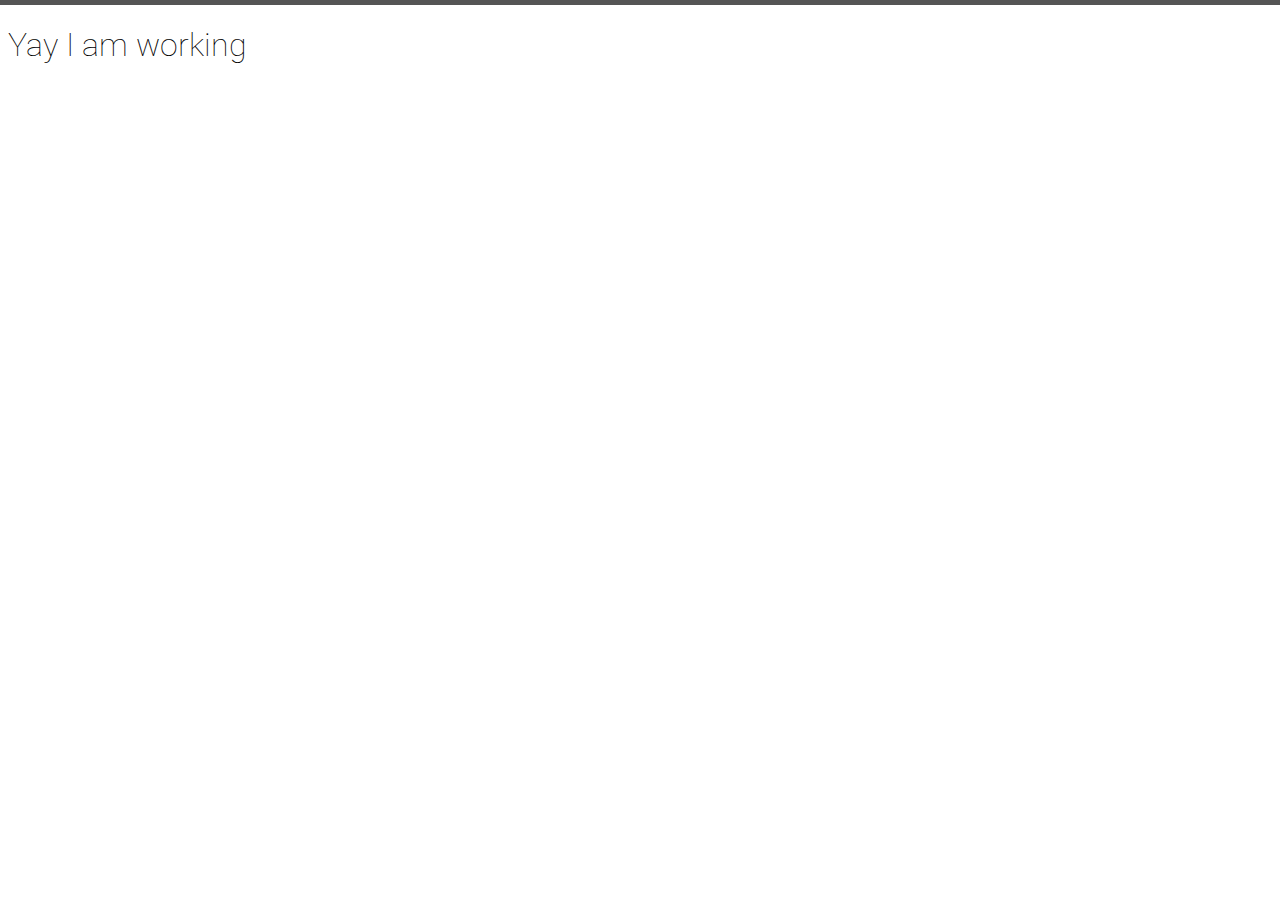
<file: index.html>
<!DOCTYPE html>
<html>
<head>
    <meta charset="utf-8" />
    <meta http-equiv="X-UA-Compatible" content="IE=edge">
    <title>Page Title</title>
    <meta name="viewport" content="width=device-width, initial-scale=1">
    <link rel="stylesheet" type="text/css" media="screen" href="index.css" />
</head>
<body>
    <div id='progress'>
        <span id='progress-value' style="width: 0"></span>
    </div>
    <iframe id="frame" scrolling='no' frameborder='0' src="help.html"></iframe>
    <script src="index.js"></script>
</body>
</html>
</file>
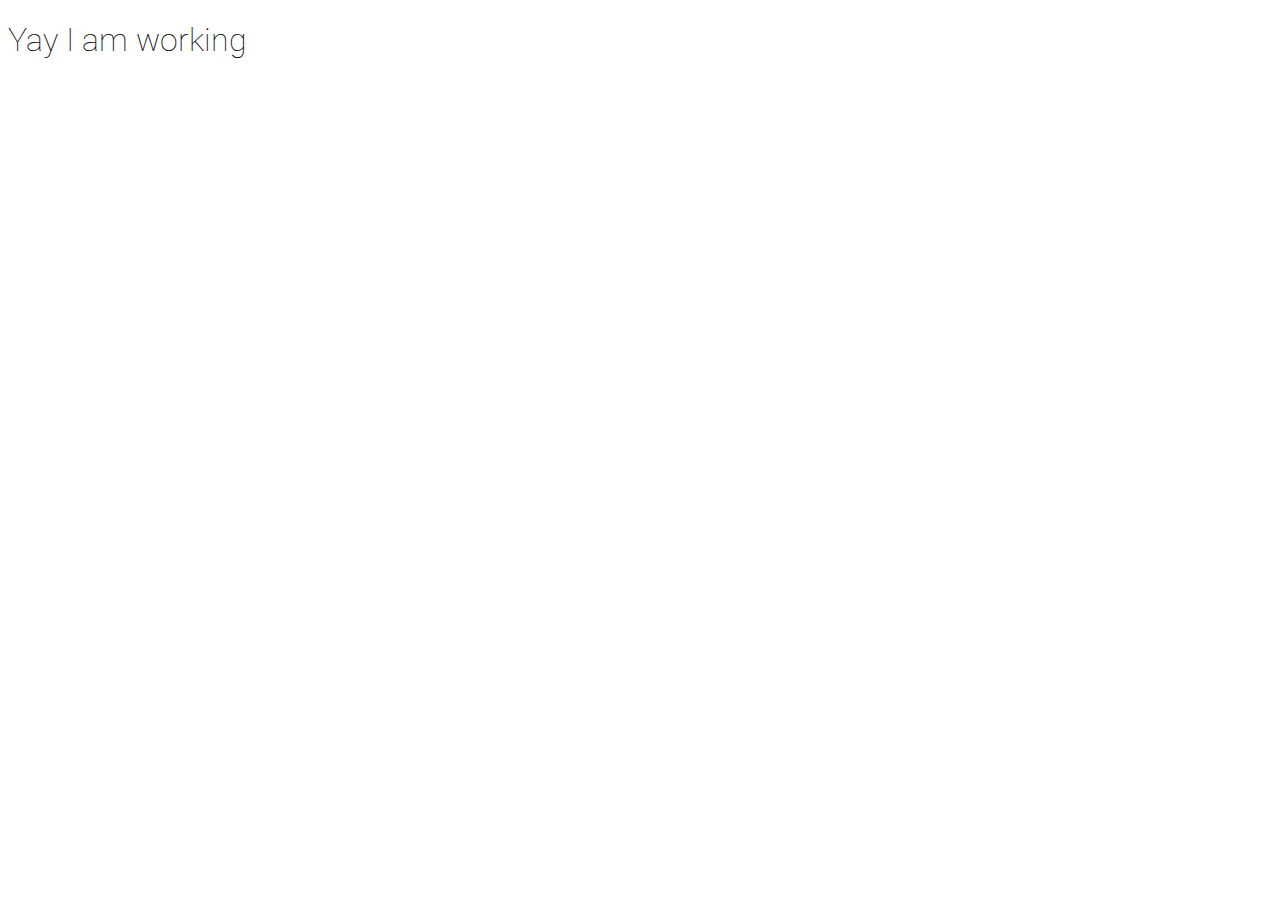
<file: help.html>
<!DOCTYPE html>
<html>
<head>
    <meta charset="utf-8" />
    <meta http-equiv="X-UA-Compatible" content="IE=edge">
    <title>Working on it</title>
    <meta name="viewport" content="width=device-width, initial-scale=1">
    <link href="https://fonts.googleapis.com/css?family=Roboto:100,400" rel="stylesheet">
    <style>
        h1 {
            font-family: Roboto;
            size: 96px;
            font-weight: 100
        }
    </style>
</head>
<body>
    <h1>Yay I am working</h1>

    <div></div>
</body>
</html>
</file>
<file: index.css>
html{
    height: 100%;
}

body {
    margin: 0;
    height: 100%;
}

#progress {
    height: 5px;
	position: relative;
	background: #555;
}

#progress > span {
    display: block;
    height: 100%;
    position: relative;
    overflow: hidden;
    background-color: yellow;
    transition: width 500ms;
}

#frame {
    border: 0px;
    width: 100%;
}
</file>
